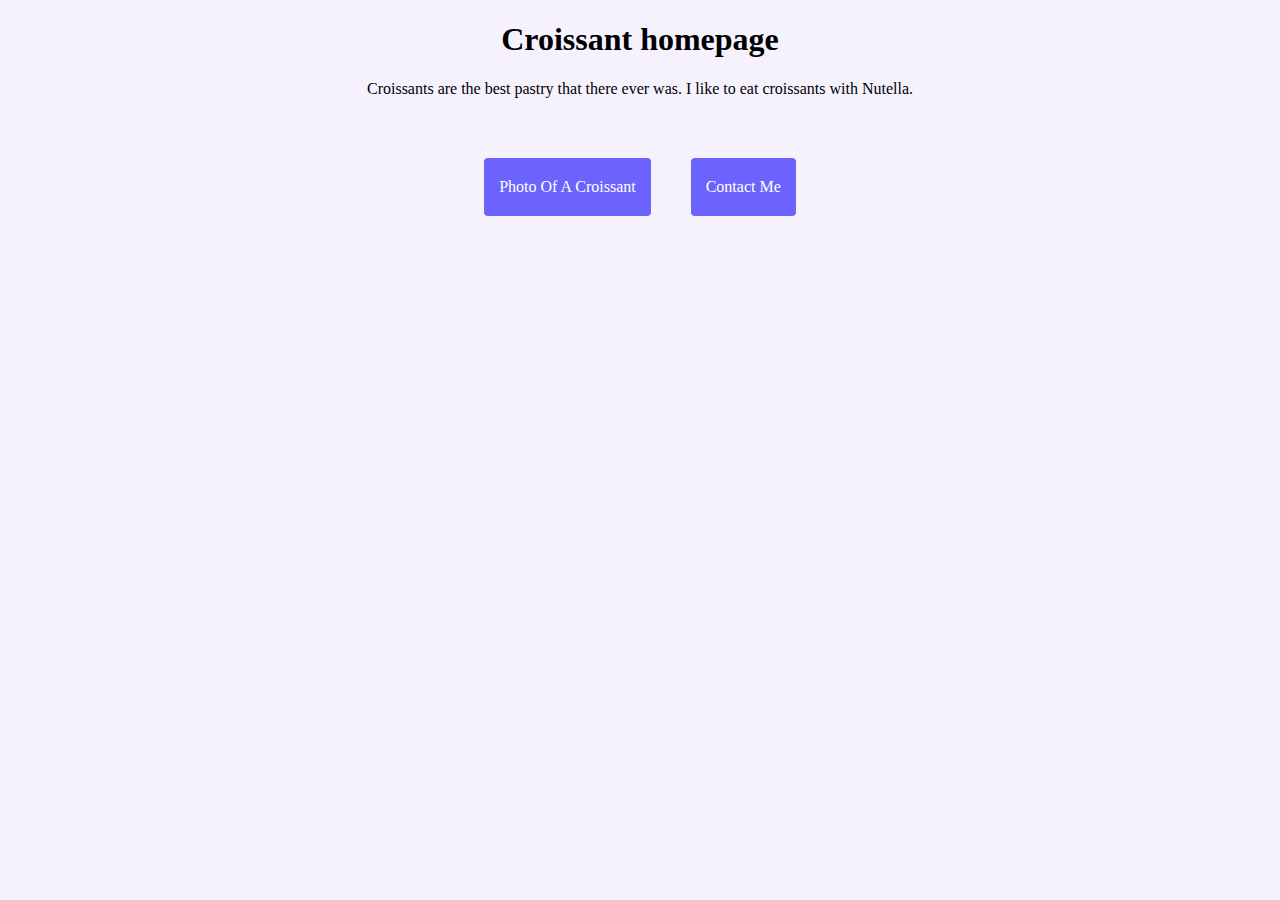
<file: index.html>
<!DOCTYPE html>
<html lang="en">
<head>
    <meta charset="UTF-8">
    <meta http-equiv="X-UA-Compatible" content="IE=edge">
    <meta name="viewport" content="width=device-width, initial-scale=1.0">
    <meta name="description" content="Croissants are the best pastries ever">
    <title>Croissants</title>
    <link rel="stylesheet" href="/src/style.css" />
</head>
<body>
    <h1>Croissant homepage</h1>
    <p>Croissants are the best pastry that there ever was. I like to eat croissants with Nutella.</p>
    <div class="navigation-links">
    <a href="/photo.html">Photo of a croissant</a>
    <a href="/contact.html">Contact me</a>
    </div>
</body>
</html>
</file>
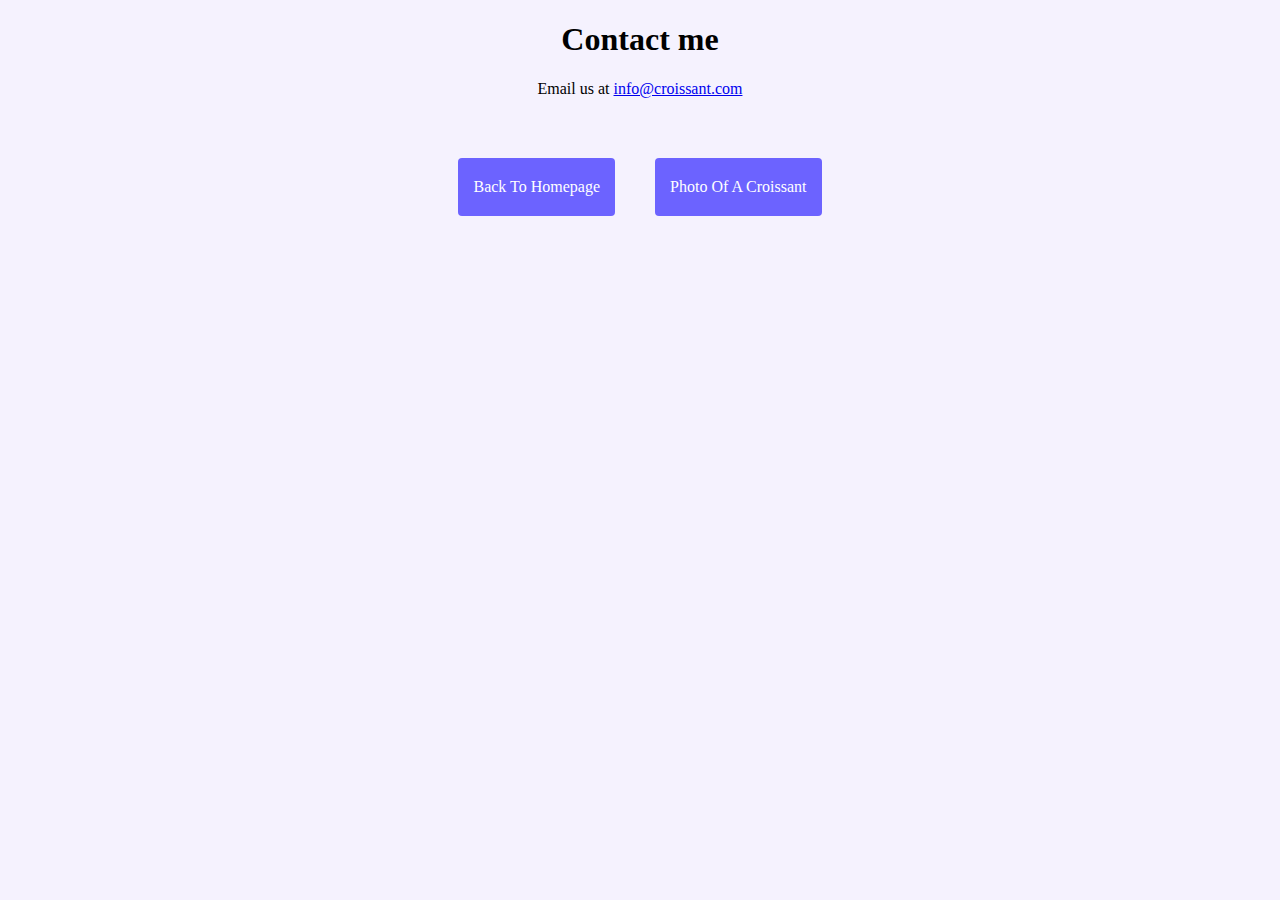
<file: contact.html>
<!DOCTYPE html>
<html lang="en">
<head>
    <meta charset="UTF-8">
    <meta http-equiv="X-UA-Compatible" content="IE=edge">
    <meta name="viewport" content="width=device-width, initial-scale=1.0">
    <meta name="description" content="Contact me to learn more about croissants">
    <title>Croissants - contact me</title>
    <link rel="stylesheet" href="/src/style.css" />
</head>
<body>
    <h1>Contact me</h1>
<p>Email us at  <a href="mailto:info@croissant.com">info@croissant.com</a> </p>
<div class="navigation-links">
    <a href="/index.html">Back to homepage</a>
    <a href="/photo.html">Photo of a croissant</a>
    </div>
</body>
</html>
</file>
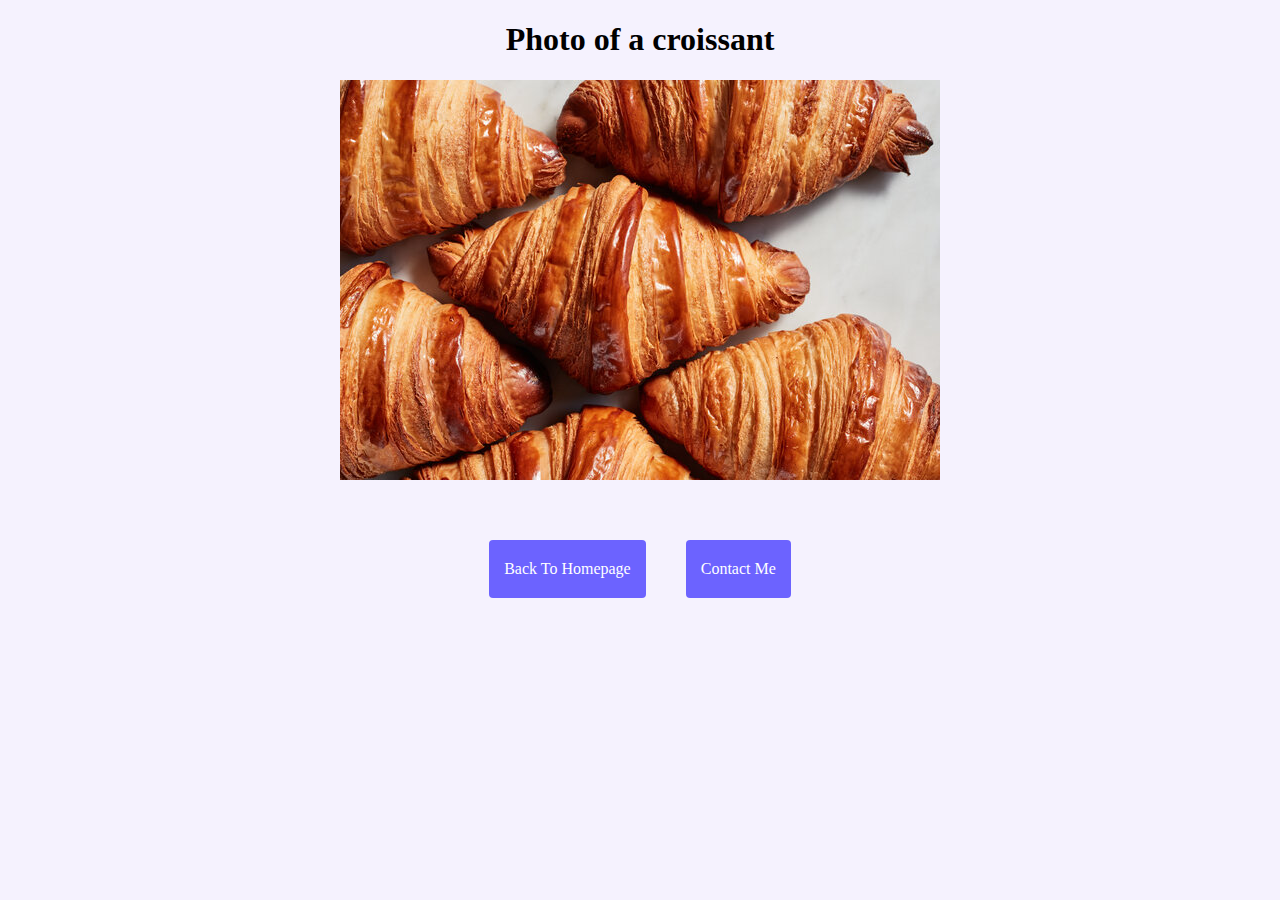
<file: photo.html>
<!DOCTYPE html>
<html lang="en">
<head>
    <meta charset="UTF-8">
    <meta http-equiv="X-UA-Compatible" content="IE=edge">
    <meta name="viewport" content="width=device-width, initial-scale=1.0">
    <meta name="description" content="Croissants are a fluffy, buttery pastry">
    <title>Croissant photo</title>
    <link rel="stylesheet" href="/src/style.css" />
</head>
<body>
    <h1>Photo of a croissant</h1>
    <img src="/images/croissant.jpeg" alt="croissant">
    <div class="navigation-links">
    <a href="/index.html">Back to homepage</a>
     <a href="/contact.html">Contact me</a>
     </div>
</body>
</html>
</file>
<file: src/style.css>
:root {
  --primary-color: #6c63ff;
  --secondary-color: #f5f2fe;
  --box-shadow: 0 5px 10px rgba(0, 0, 0, 0.3);
}

h1{
    text-align:center;
}

p{
    text-align:center;
}

img{
    display:block;
    margin: 0 auto;

}

body{
    background: var(--secondary-color);
}

.navigation-links {
  display: flex;
  margin-top: 40px;
  justify-content: center;
}

.navigation-links a {
  margin: 20px;
  border-radius: 4px;
  padding: 20px 15px;
  text-decoration: none;
  text-transform: capitalize;
  background: var(--primary-color);
  color: white;
}
</file>
